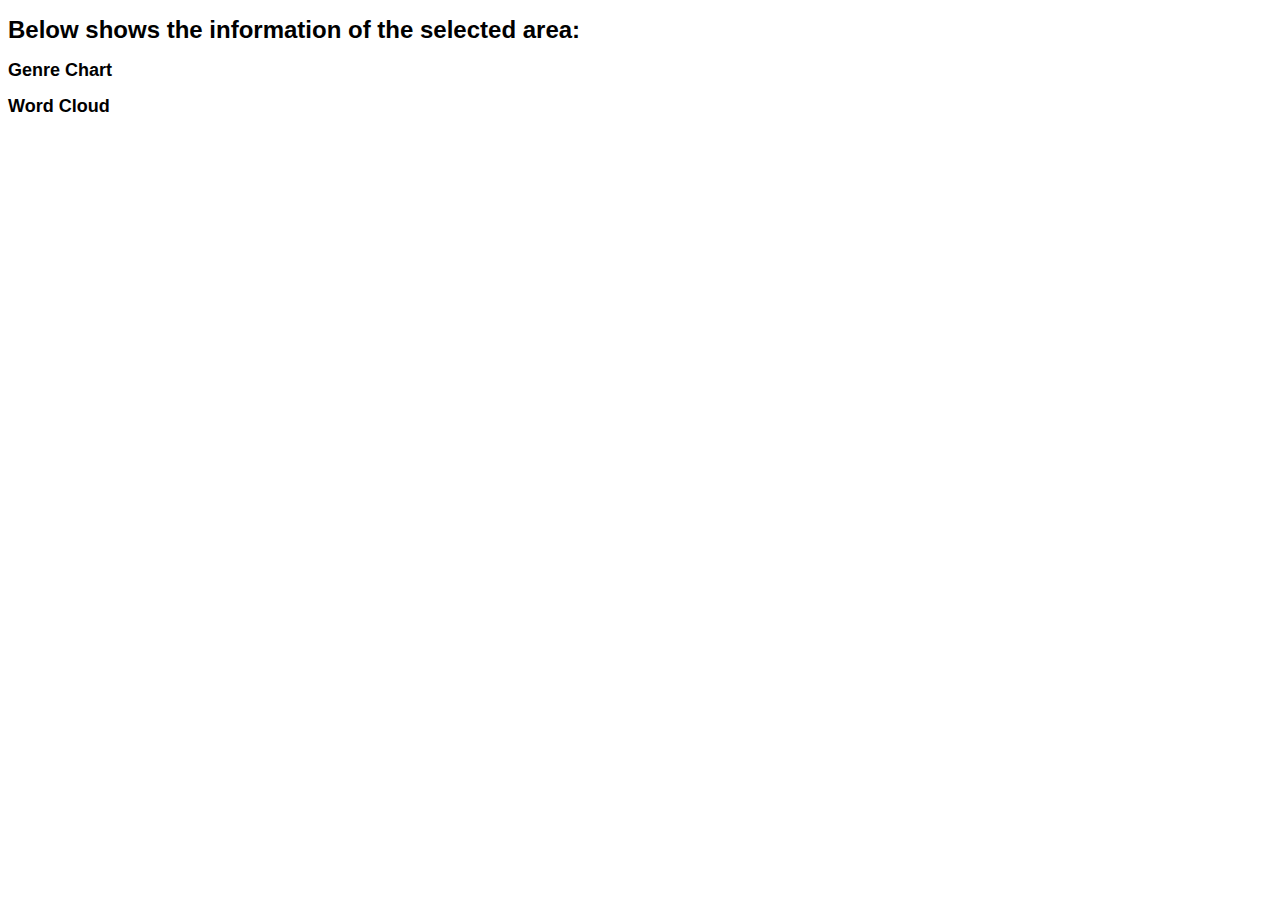
<file: index.html>
<!DOCTYPE html>
<html>
  <head>
    <meta charset="UTF-8" />
    <link href="style.css" type="text/css" rel="stylesheet" />
  </head>
  <body>
    <div id="main"></div>

    <div class="row" style="display: inline;">
      <h1>Below shows the information of the selected area:</h1>
      <h2>Genre Chart</h2>
      <div id="chartSpot"></div>
      <h2>Word Cloud</h2>
      <div id="wordSpot"></div>
    </div>
    <script src="https://d3js.org/d3.v4.min.js"></script>
    <script src="https://d3js.org/d3-scale-chromatic.v1.min.js"></script>

    <script type="text/javascript" src="word_cloud.js"></script>
    <script src="d3.layout.cloud.js"></script>
    <script type="text/javascript" src="main.js"></script>
  </body>
</html>
</file>
<file: style.css>
body {
  font: 12px sans-serif;
}
.tick > line {
	fill: none;
	stroke: black;
}
.tick > text {
	fill: black;
}
.selected {
	stroke: red;
	fill:red !important;
}
.selected2 {
	stroke: orange;
	fill:orange;
}
path.domain {
	fill: none;
	stroke-width: 2px;
	stroke: black;
}
.brush .extent {
	fill-opacity: .1;
	stroke: #fff;
	shape-rendering: crispEdges;
}

.dot {
    fill: white;
}
</file>
